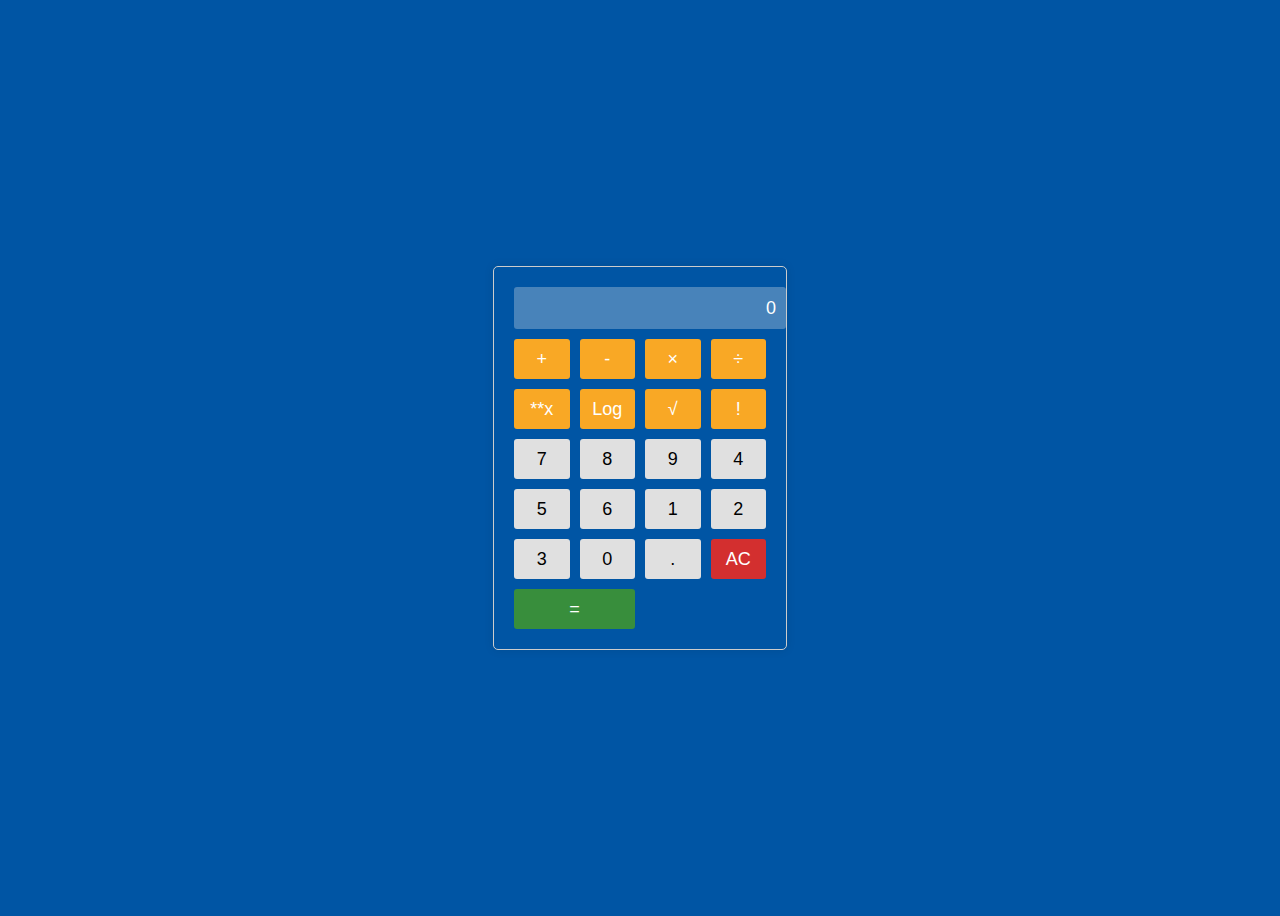
<file: index.html>
<!DOCTYPE html>
<html lang="en">
<head>
    <meta charset="UTF-8">
    <meta name="viewport" content="width=device-width, initial-scale=1.0">
    <title>Simple Calculator</title>
    <link rel="stylesheet" href="styles.css">
</head>
<body>
    <div class="calculator">
        <input type="text" class="calculator-screen" value="" disabled />
        <div class="calculator-keys">
            <button type="button" class="operator" value="+">+</button>
            <button type="button" class="operator" value="-">-</button>
            <button type="button" class="operator" value="*">&times;</button>
            <button type="button" class="operator" value="/">&divide;</button>
            <button type="button" class="operator" value="**2">**x</button>
            <button type="button" class="operator" value="Log">Log</button>
            <button type="button" class="operator" value="sqrt">√</button>
            <button type="button" class="operator" value="Factorial">!</button>
            
            <button type="button" value="7">7</button>
            <button type="button" value="8">8</button>
            <button type="button" value="9">9</button>

            <button type="button" value="4">4</button>
            <button type="button" value="5">5</button>
            <button type="button" value="6">6</button>

            <button type="button" value="1">1</button>
            <button type="button" value="2">2</button>
            <button type="button" value="3">3</button>

            <button type="button" value="0">0</button>
            <button type="button" value=".">.</button>
            <button type="button" class="all-clear" value="all-clear">AC</button>

            <button type="button" class="equal-sign" value="=">=</button>
        </div>
    </div>
    <script src="scripts.js"></script>
</body>
</html>
</file>
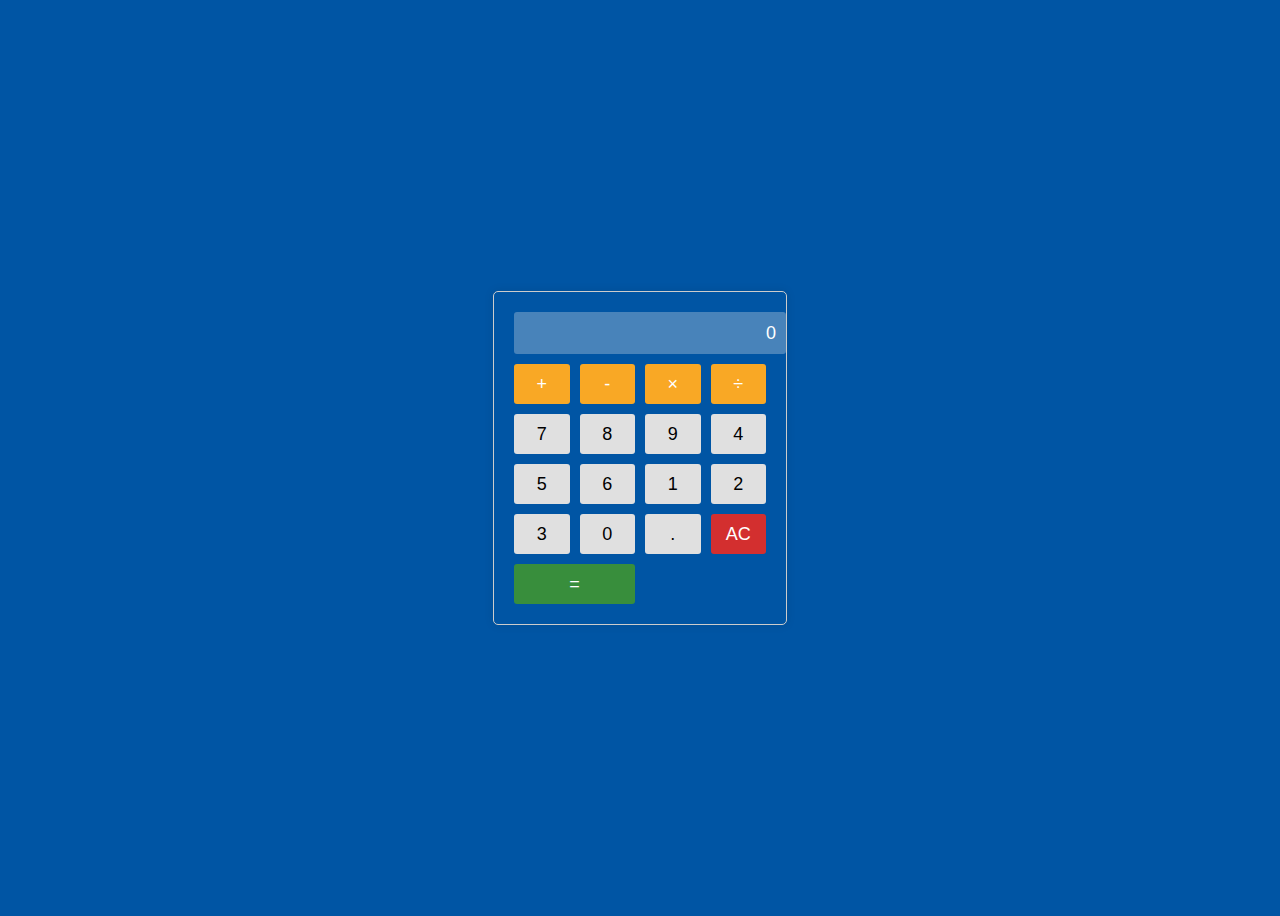
<file: index (1).html>
<!DOCTYPE html>
<html lang="en">
<head>
    <meta charset="UTF-8">
    <meta name="viewport" content="width=device-width, initial-scale=1.0">
    <title>Simple Calculator</title>
    <link rel="stylesheet" href="styles.css">
</head>
<body>
    <div class="calculator">
        <input type="text" class="calculator-screen" value="" disabled />
        <div class="calculator-keys">
            <button type="button" class="operator" value="+">+</button>
            <button type="button" class="operator" value="-">-</button>
            <button type="button" class="operator" value="*">&times;</button>
            <button type="button" class="operator" value="/">&divide;</button>

            <button type="button" value="7">7</button>
            <button type="button" value="8">8</button>
            <button type="button" value="9">9</button>

            <button type="button" value="4">4</button>
            <button type="button" value="5">5</button>
            <button type="button" value="6">6</button>

            <button type="button" value="1">1</button>
            <button type="button" value="2">2</button>
            <button type="button" value="3">3</button>

            <button type="button" value="0">0</button>
            <button type="button" value=".">.</button>
            <button type="button" class="all-clear" value="all-clear">AC</button>

            <button type="button" class="equal-sign" value="=">=</button>
        </div>
    </div>
    <script src="scripts.js"></script>
</body>
</html>
</file>
<file: styles.css>
body {
    font-family: 'Arial', sans-serif;
    display: flex;
    justify-content: center;
    align-items: center;
    height: 100vh;
    background-color: #0055A4;
}

.calculator {
    border: 1px solid #ccc;
    border-radius: 5px;
    padding: 20px;
    background-color: FA8814;
    box-shadow: 0px 0px 10px rgba(0, 0, 0, 0.1);
}

.calculator-screen {
    width: 100%;
    height: 40px;
    border: none;
    background-color: #Olive Green;
    color: white;
    text-align: right;
    padding-right: 10px;
    padding-left: 10px;
    font-size: 18px;
    border-radius: 3px;
    margin-bottom: 10px;
}

.calculator-keys {
    display: grid;
    grid-template-columns: repeat(4, 1fr);
    gap: 10px;
}

button {
    height: 40px;
    border: none;
    border-radius: 3px;
    background-color: #e0e0e0;
    font-size: 18px;
    color: black;
    cursor: pointer;
}

button:active {
    background-color: #d0d0d0;
}

.operator {
    background-color: #f9a825;
    color: white;
}

.operator:active {
    background-color: #f57f17;
}

.all-clear {
    background-color: #d32f2f;
    color: white;
}

.all-clear:active {
    background-color: #c62828;
}

.equal-sign {
    background-color: #388e3c;
    color: white;
    grid-column: span 2;
}

.equal-sign:active {
    background-color: #2e7d32;

}
</file>
